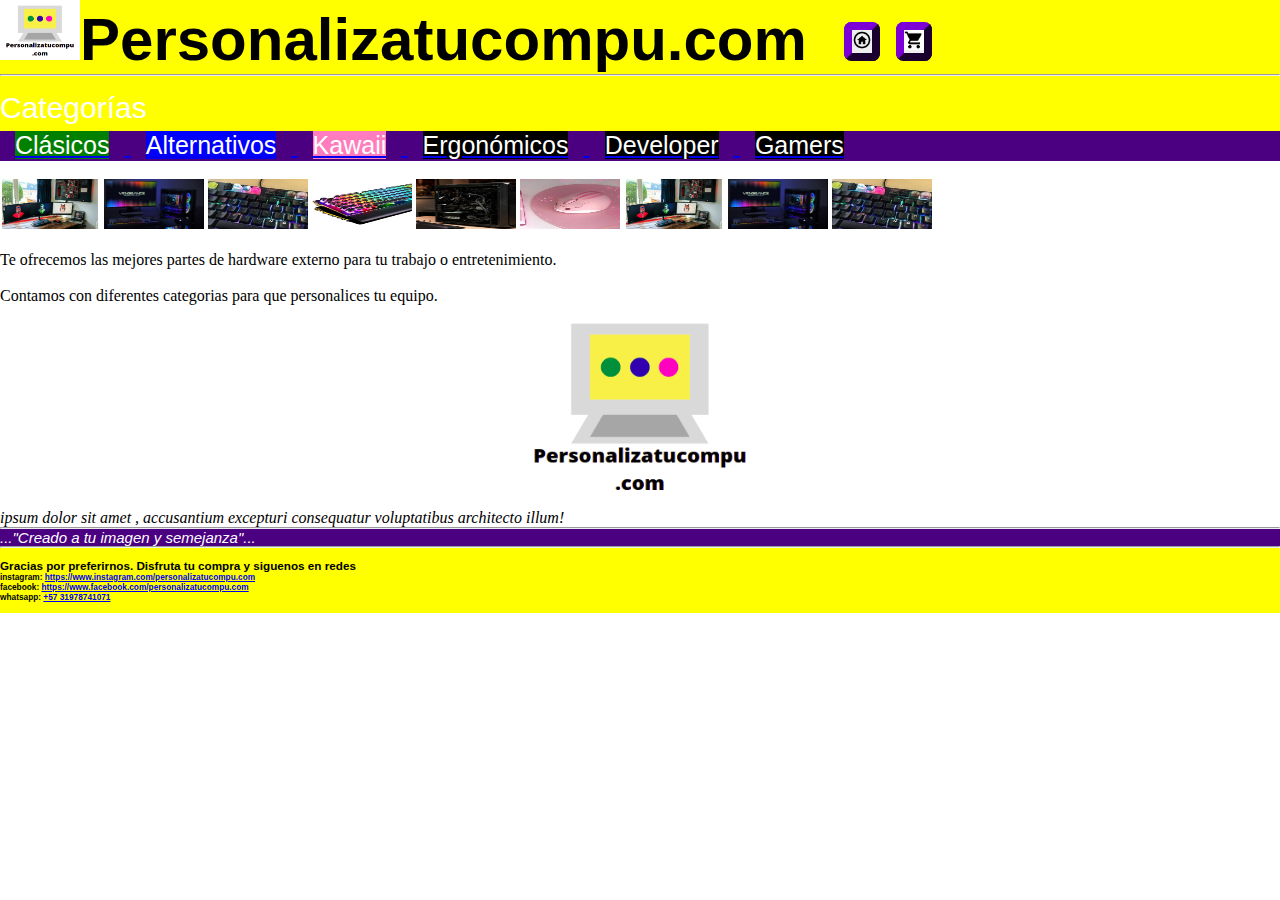
<file: index.html>
<!DOCTYPE html>
<html lang="es">

<head>
    <meta charset="UTF-8">
    <meta http-equiv="X-UA-Compatible" content="IE=edge">
    <meta name="viewport" content="width=device-width, initial-scale=1.0">
    <link rel="stylesheet" href="./Styles/styleHome.css">
    <title>Personalizatucompu.com</title>
</head>

<header id="cabecera">
    <!-- Contiene nombre de la pag boton menu y boton carrito. Va en todas las pags-->
    <div>
        <h1><img id="logo" src="./imagenes/logo.png" width="80px" height="60px">Personalizatucompu.com
            <button class="botones" type="submit"><a  href="./index.html" ><img src="./imagenes/home.png" id="botonHome" width="20" height="20"></a></button>
            <button class="botones" type="submit"><a   href="./carrito.html"><img src="./imagenes/carrito.png" id="botonCarrito" width="20" height="20"></a></button>
        </h1>
        <hr>
        <div class="encabezados" id="encabezadoCategorias">Categorías</div>
    </div>
</header>

<body>
    <div id="principal">

        <div id="banners" style="background-color:indigo;">

            <a href="./categoriaClasico.html">
                <div class="categorias" id="clasico">Clásicos</div>
            </a>
            <a href="./categoriaAlternativo.html">
                <div class="categorias" id="alternativo">Alternativos</div>
            </a>
            <a href="./categoriaKawaii.html">
                <div class="categorias" id="kawaii">Kawaii</div>
            </a>
            <a href="#">
                <div class="categorias">Ergonómicos</div>
            </a>
            <a href="#">
                <div class="categorias">Developer</div>
            </a>
            <a href="#">
                <div class="categorias">Gamers</div>
            </a>

        </div>


    </div>

    <div><br>
        <img src="./imagenes/inicio/compu2.jpg" alt="" width="100px" height="50px">
        <img src="./imagenes/inicio/compu.jpg" alt="" width="100px" height="50px">
        <img src="./imagenes/inicio/compu3.jpeg" alt="" width="100px" height="50px">
        <img src="./imagenes/alternativo/tecladoAlt.jpg" alt="" width="100px" height="50px">
        <img src="./imagenes/clasico/pcClasic.jpg" alt="" width="100px" height="50px">
        <img src="./imagenes/kawaii/mouseKawaii.png" alt="" width="100px" height="50px">
        <img src="./imagenes/inicio/compu2.jpg" alt="" width="100px" height="50px">
        <img src="./imagenes/inicio/compu.jpg" alt="" width="100px" height="50px">
        <img src="./imagenes/inicio/compu3.jpeg" alt="" width="100px" height="50px">

    </div>
    <div id="descripcion">
        <br/>
        <p>Te ofrecemos las mejores partes de hardware externo para tu trabajo o entretenimiento.</p>
        </p><br/>
        <p>Contamos con diferentes categorias para que personalices tu equipo.
        </p>
        <center>
            <img id="logo" src="./imagenes/logo.png" width="250px" height="200px"></center>
        <p><em> ipsum dolor sit amet , accusantium excepturi consequatur voluptatibus architecto illum!
        </em></p>

        <div>


        </div>

    </div>
</body>

<fotter>
    <div id="pie">
        <div style="font-size: 15px; background-color:indigo; color:white;">
            <hr><em>..."Creado a tu imagen y semejanza"...  </em>
            <hr>
        </div>
        <br/>
        <h3>Gracias por preferirnos. Disfruta tu compra y siguenos en redes</h3>
        <h5>instagram: <a href="white" target="_blank">https://www.instagram.com/personalizatucompu.com</a></h5>
        <h5>facebook: <a href="white" target="_blank">https://www.facebook.com/personalizatucompu.com</a></h5>
        <h5>whatsapp: <a href="white" target="_blank">+57 31978741071</a></h5>
        <br/>
    </div>
</fotter>

</html>
</file>
<file: Styles/styleHome.css>
* {
    margin: 0;
    padding: 0;
}

#cabecera {
    background-color: yellow;
    color: black;
    font-size: 30px;
    font-family: Impact, Haettenschweiler, 'Arial Narrow Bold', sans-serif;
}

.botones {
    display: inline;
    position: relative;
    left: 20px;
    bottom: 10px;
    border-color: indigo;
    border-width: 8px;
    border-radius: 20%;
}

#botonHome {
    position: relative;
}

#botonHome:hover {
    width: 30px;
    height: 30px;
}

#botonCarrito:hover {
    width: 30px;
    height: 30px;
}

.encabezados {
    width: 100wh;
    height: 40px;
    margin-top: 15px;
    color: white;
}

#encabezadoClasicos {
    background-color: darkgreen;
}

#encabezadoAlternativo {
    background-color: darkblue;
}

#encabezadokawaii {
    background-color: hotpink;
}


/* #principal {
    width: 1000wh;
    height: 400vh;
    background-color: rgb(221, 184, 255);
    background-position: center;
} */


/*Estilos para las pag de categoria*/

#banners {
    height: 30px;
    background-color: yellow;
    font-size: 25px;
}

.categorias {
    display: inline;
    width: 250px;
    height: 200px;
    background-color: black;
    font-family: Impact, Haettenschweiler, 'Arial Narrow Bold', sans-serif;
    margin: 15px;
    color: white;
}

#clasico {
    background-color: green;
}

#kawaii {
    background-color: rgb(255, 124, 190);
}

#alternativo {
    background-color: blue;
}

#pie {
    position: relative;
    background-color: yellow;
    color: black;
    font-size: 10px;
    font-family: Impact, Haettenschweiler, 'Arial Narrow Bold', sans-serif;
    margin-bottom: 0px;
    width: 100wh;
}

#cajaProductos {
    font-family: Impact, Haettenschweiler, 'Arial Narrow Bold', sans-serif;
    background-color: rgb(136, 136, 136);
    font-size: 20px;
    color: white;
    height: 50vh;
}

.productos {
    display: inline-block;
    position: relative;
    left: 20px;
    bottom: 10px;
    top: 10px;
    margin: 10px;
}


/*estilos para pagina formulario compra*/

#bodyPago {
    background-color: indigo;
    color: white;
    font-size: 20px;
    font-family: Impact, Haettenschweiler, 'Arial Narrow Bold', sans-serif;
}

#factura {
    background-color: gray;
}
</file>
